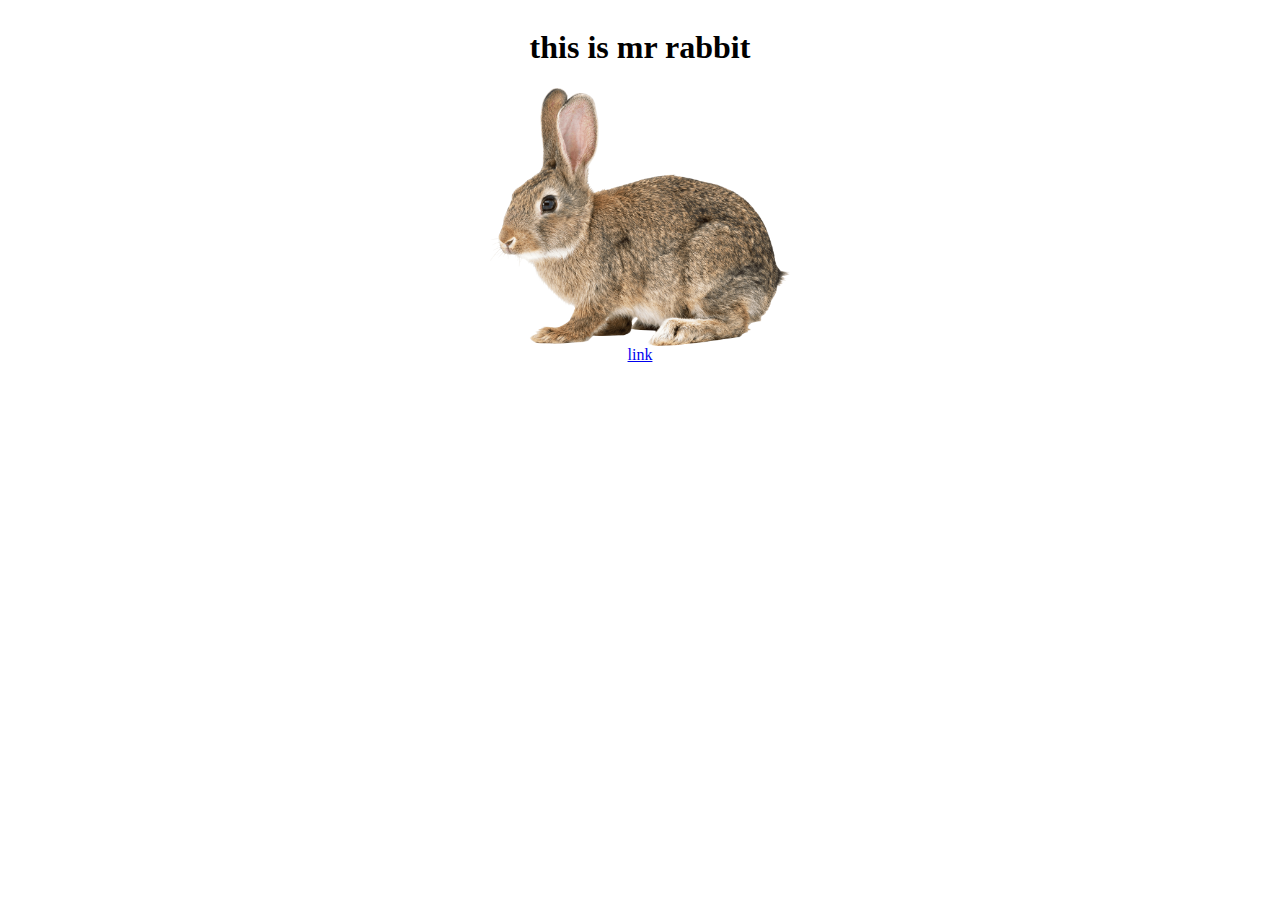
<file: target/classes/static/index.html>
<!DOCTYPE html>
<html lang="en">
<head>
    <meta charset="UTF-8" />
    <meta http-equiv="X-UA-Compatible" content="IE=edge" />
    <meta name="viewport" content="width=device-width, initial-scale=1.0" />
    <link rel="stylesheet" href="styles.css" />
    <title>Document</title>
</head>
<body>
<div id="abcd">
    <h1>this is mr rabbit</h1>
    <img src="rabbit.png" alt="" />
    <a href="/link.html">link</a>
</div>
</body>
</html>
</file>
<file: target/classes/static/styles.css>
#abcd {
    display: flex;
    flex-direction: column;
    justify-content: center;
    align-items: center;
}

img {
    width: 300px;
    display: block;
}

img h1 a {
    text-align: center;
}
</file>
